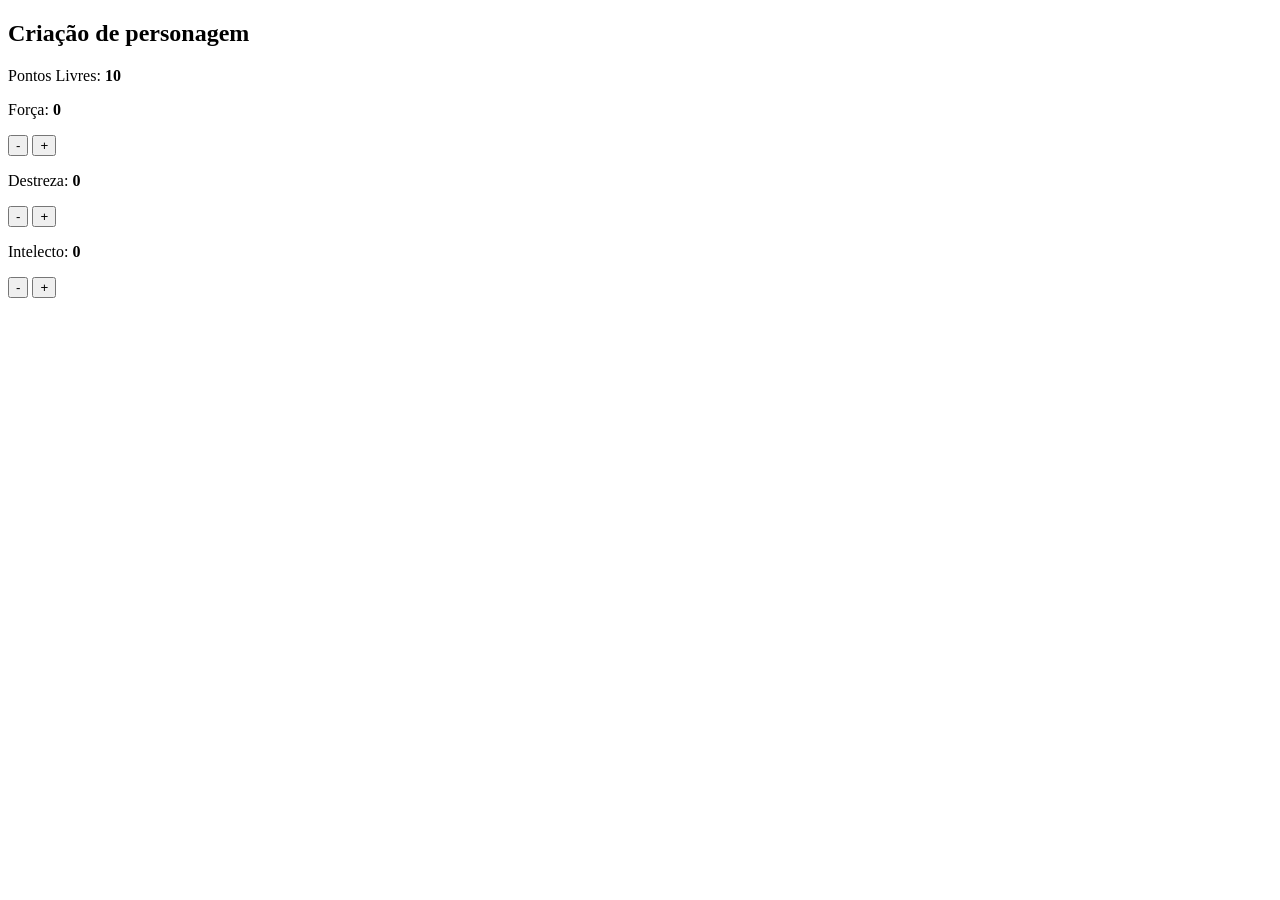
<file: RPG/index.html>
<!DOCTYPE html>
<html lang="pt-br">
<head>
    <meta charset="UTF-8">
    <meta name="viewport" content="width=device-width, initial-scale=1.0">
    <title>Document</title>

    <link rel="stylesheet" href="style.css">

    <script src="script.js" defer></script>
</head>
<body>
    <h2>Criação de personagem</h2>
    <p>Pontos Livres: <b id="pontos-livres">10</b></p>

    <p>Força: <b id="val-forca">0</b></p>
    <div class="barra-fundo">
        <div id="barra-forca" class="barra-preenchimento"></div>
    </div>

    <button onclick="alterar('forca', -1)">-</button>
    <button class="btn-mais" onclick="alterar('forca', 1)">+</button>

    <p>Destreza: <b id="val-destreza">0</b></p>
    <div class="barra-fundo">
        <div id="barra-destreza" class="barra-preenchimento"></div>
    </div>

    <button onclick="alterar('destreza', -1)">-</button>
    <button class="btn-mais" onclick="alterar('destreza', 1)">+</button>

    <p>Intelecto: <b id="val-intelecto">0</b></p>
    <div class="barra-fundo">
        <div id="barra-intelecto" class="barra-preenchimento"></div>
    </div>

    <button onclick="alterar('intelecto', -1)">-</button>
    <button class="btn-mais" onclick="alterar('intelecto', 1)">+</button>
</body>
</html>
</file>
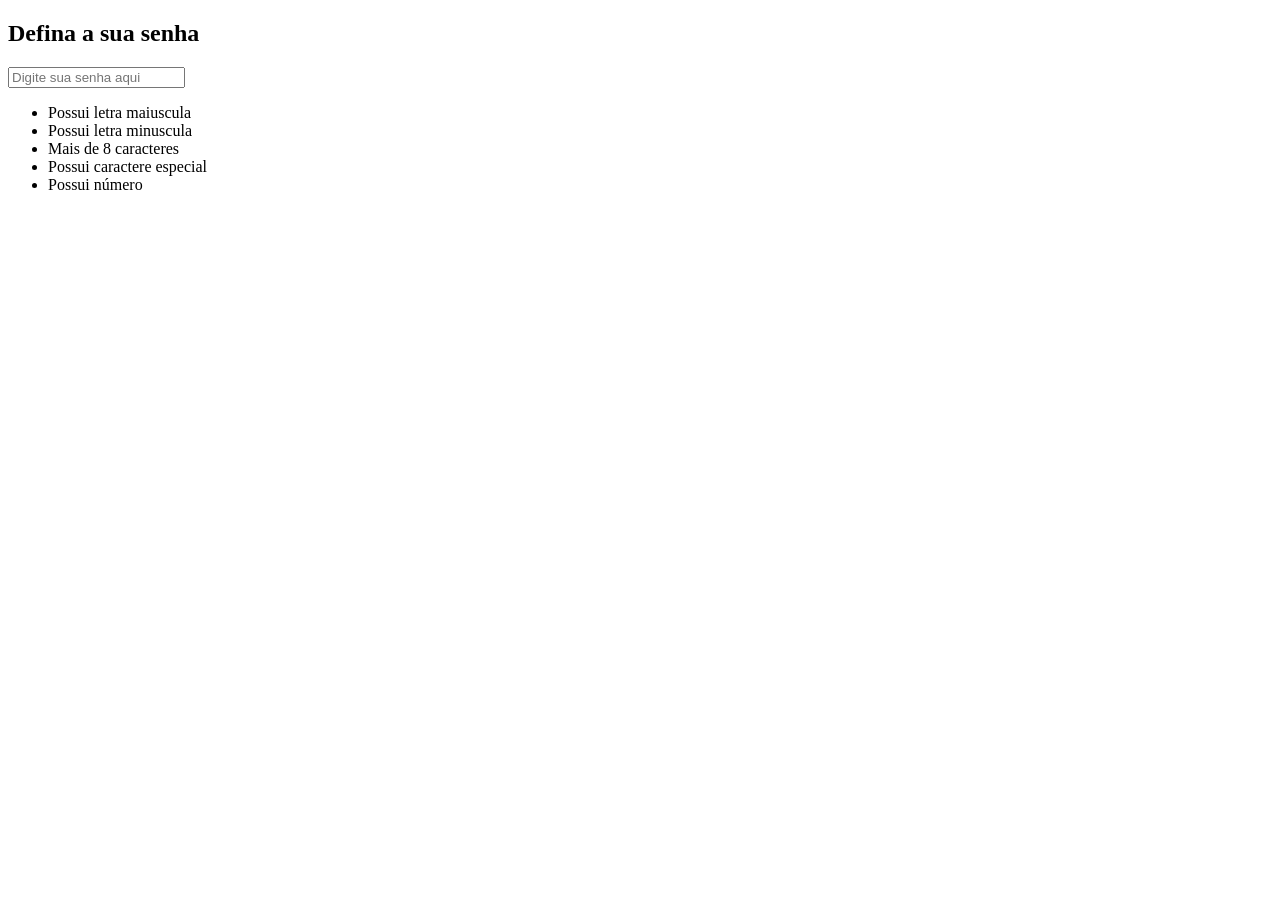
<file: Senha/index.html>
<!DOCTYPE html>
<html lang="en">
<head>
    <meta charset="UTF-8">
    <meta name="viewport" content="width=device-width, initial-scale=1.0">
    <title>Document</title>

    <script src="script.js" defer></script>
</head>
<body>
    <h2>Defina a sua senha</h2>
    <form id="formulario">
        <input type="password" id="senha" placeholder="Digite sua senha aqui"/>

        <ul id="requisitos">
            <li id="req-maiuscula">Possui letra maiuscula</li>
            <li id="req-minuscula">Possui letra minuscula</li>
            <li id="req-tamanho">Mais de 8 caracteres</li>
            <li id="req-especial">Possui caractere especial</li>
            <li id="req-numero">Possui número</li>
        </ul>
    </form>
    
</body>
</html>
</file>
<file: RPG/style.css>
.barraFundo{
    width: 140px;
    height: 18px;

    background-color: grey;

    border-radius: 9px;

    overflow: hidden;
}

.barra-preenchimento{
    height: 100%;
    width: 0%;

    background: green;
    transition: width 0.2s ease;
}
</file>
